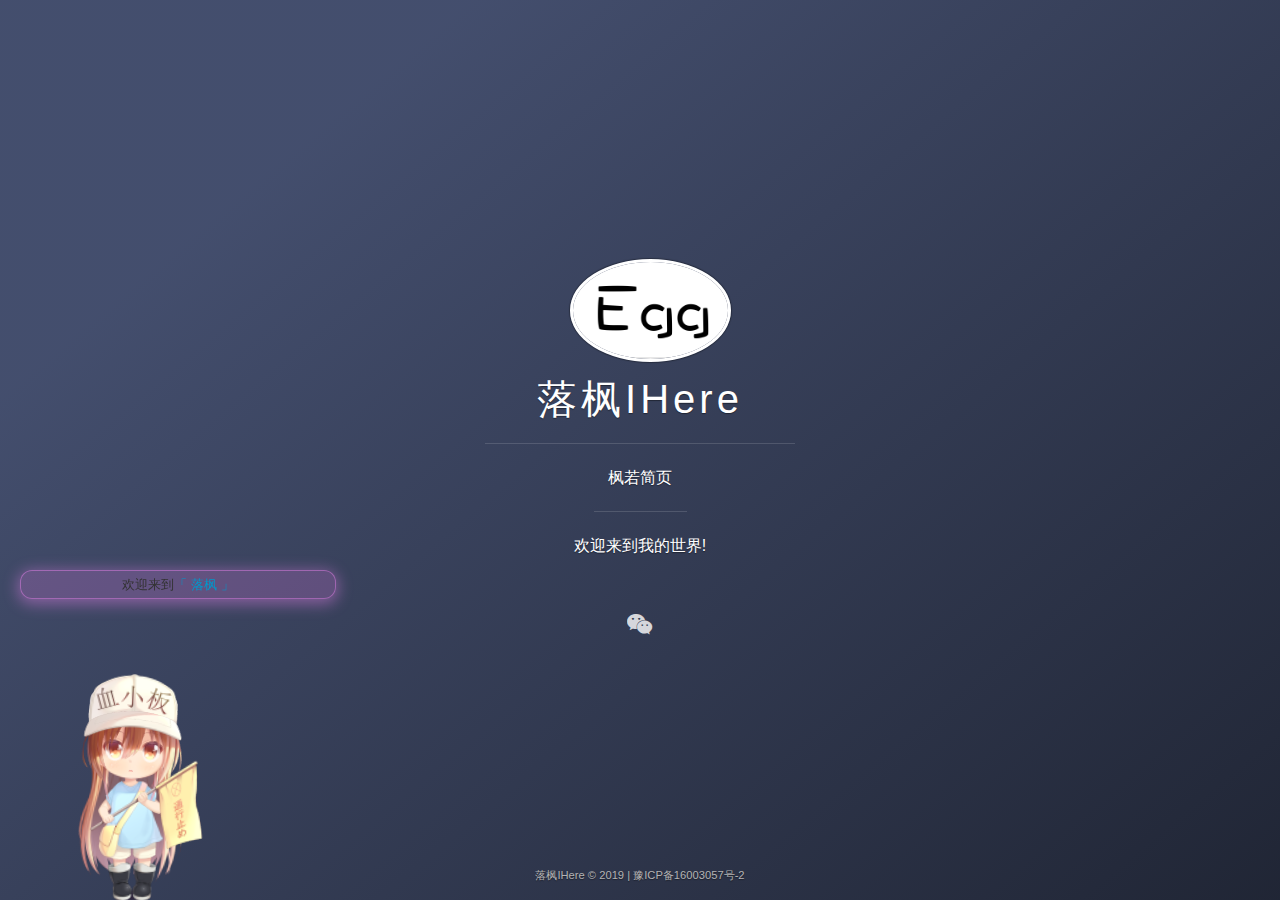
<file: index.html>
<html>
<head>
    <meta http-equiv="Content-Type" content="text/html; charset=UTF-8">
    <meta http-equiv="X-UA-Compatible" content="IE=edge,chrome=1">
    <meta name="viewport" content="width=device-width, initial-scale=1, maximum-scale=11" id="mixia_vpid">

    <title>落枫</title>
    <meta name=keywords content="落枫-枫若简页"/>
    <meta name=description content="清风城畔静古幽，闲鱼暮柳倒疏途。 ——枫若简页 "/>
    <link rel="icon" href="/favicon.ico">
    <link rel="stylesheet" href="/static/live2d/css/live2d.css"/>
    <link rel="stylesheet" href="/static/css/home/font-awesome.min.css">
    <link rel="stylesheet" href="/static/css/home/main.css">
    <script src="/static/js/home/clipboard.min.js"></script>
    <script>
        var _hmt = _hmt || [];
        (function () {
            var hm = document.createElement("script");
            hm.src = "https://hm.baidu.com/hm.js?a75d9926897bbcb714d89ff3f26912e4";
            var s = document.getElementsByTagName("script")[0];
            s.parentNode.insertBefore(hm, s);
        })();
    </script>
</head>
<body>

<span class="mobile btn-mobile-menu">
    <i class="fa fa-list btn-mobile-menu__icon"></i>
    <i class="fa fa-angle-up btn-mobile-close__icon hidden"></i>
</span>
<header class="panel-cover" style="background-image: url(https://api.ixiaowai.cn/api/api.php)">
    <div class="panel-main">
        <div class="panel-main__inner panel-inverted">
            <div class="panel-main__content">
                <a href="/page/egg/index.html" title="前往 Egg"><img
                        src="/static/image/egg.jpg" width="150"
                        alt="IHere logo" class="panel-cover__logo logo"></a>
                <h1 class="panel-cover__title panel-title" style="margin-top: 10px;"><a href="http://www.ihere.club"
                                                                                        title="link to homepage for IHere">落枫IHere</a>
                </h1>
                <script src="https://v1.hitokoto.cn/?encode=js&select=%23hitokoto" defer></script>
                <span class="panel-cover__subtitle panel-subtitle" id="hitokoto" style="line-height: 28px;"></span>
                <hr class="panel-cover__divider"/>
                <p class="panel-cover__description">枫若简页</p>
                <hr class="panel-cover__divider panel-cover__divider--secondary"/>
                <p class="panel-cover__description">欢迎来到我的世界!</p>
                <p class="footer">落枫IHere © 2019 |
                    <a style="TEXT-DECORATION: none" href="#" rel="nofollow"
                       target="_blank"><font color="#b3b3b3">豫ICP备16003057号-2</font></a>
                </p>
                <div>
                    <nav class="cover-navigation navigation--social">
                        <ul class="navigation">
                            <!-- Weixin -->
                            <li class="navigation__item">
                                <a data-v="" href="#" title="扫一扫加我微信" class="wechat">
                                    <div data-v="" class="qrCode">
                                        <img data-v="" src="/static/image/home/wechat.jpg" width="92"/>
                                        <div data-v="" class="triangle-down">扫一扫</div>
                                    </div>
                                    <i class="social fa fa-weixin"></i>
                                </a>
                            </li>
                        </ul>
                    </nav>
                </div>
            </div>
        </div>
    </div>
    <div class="panel-cover--overlay cover-slate"></div>
    <div id="landlord">
        <div class="message" style="opacity:0"></div>
        <canvas id="live2d" width="280" height="250" class="live2d"></canvas>
        <div class="hide-button">隐藏</div>
        <div class="message-button">一言堂</div>
    </div>
</header>
<script type="text/javascript" src="/static/js/jquery-1.11.3.min.js"></script>
<script type="text/javascript" src="/static/js/home/main.js"></script>
<script type="text/javascript" src="https://s9.cnzz.com/z_stat.php?id=1277942337&web_id=1277942337"></script>
<script>
    $("a[title=站长统计]").hide();
</script>
<script type="text/javascript">
    var message_Path = '/static/live2d/'
    var home_Path = 'https://toy.ihere.club'  //此处修改为你的域名，必须带斜杠
</script>
<script type="text/javascript" src="/static/live2d/js/live2d.js"></script>
<script type="text/javascript" src="/static/live2d/js/message.js"></script>
<script type="text/javascript">
    //loadlive2d("live2d", "/static/live2d/model/tia/model.json");
    // loadlive2d("live2d", "/static/live2d/model/pio/model.json");
    loadlive2d("live2d", "/static/live2d/model/kesshouban/model.json");
    //loadlive2d("live2d", "/static/live2d/model/Violet/model.json");
    //loadlive2d("live2d", "/static/live2d/model/xiaomai/model.json");
</script>
</body>
</html>
</file>
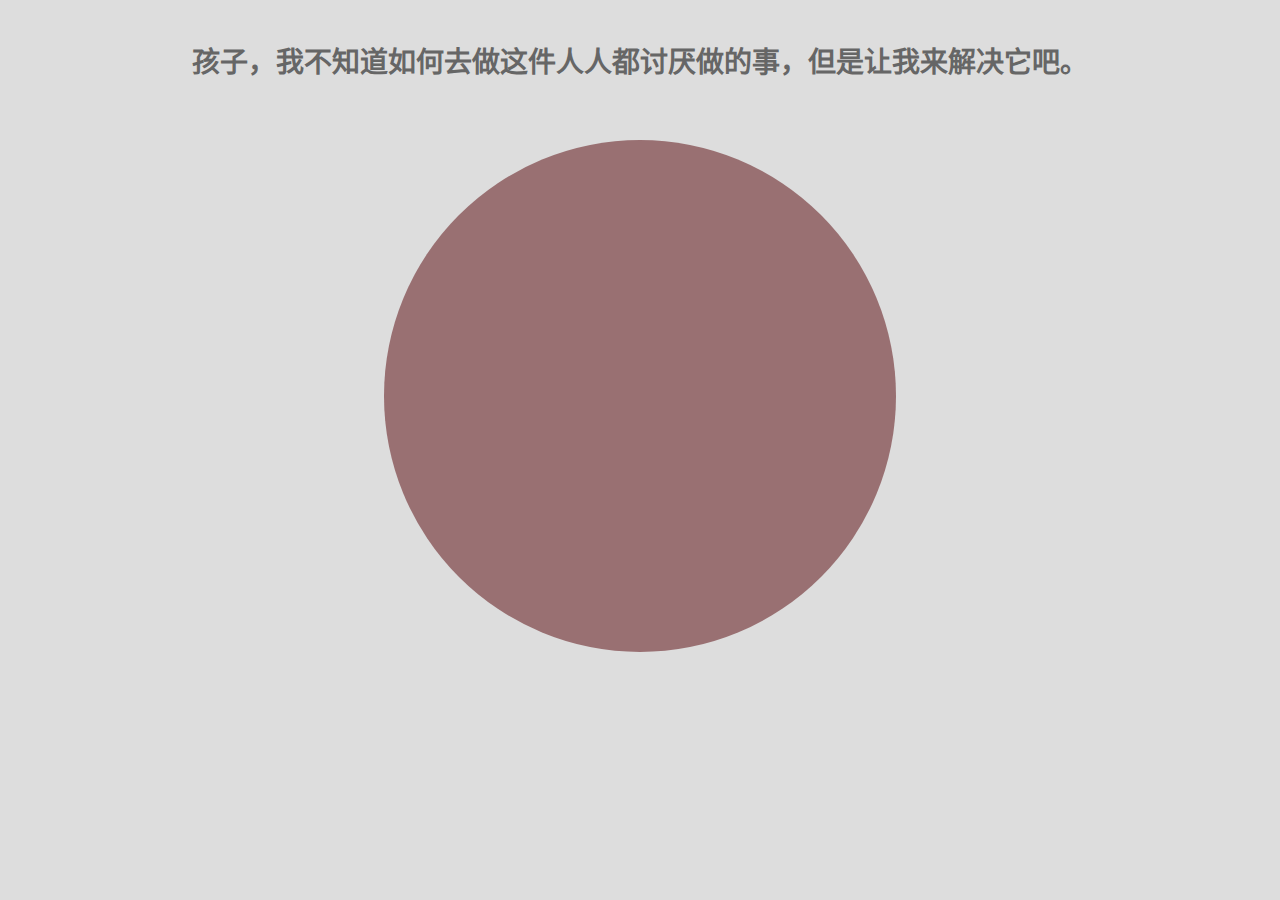
<file: page/egg/index.html>
<!Doctype html>
<html lang="zh-CN">
<head>
    <meta charset="utf-8">
  	<meta name="viewport" content="width=device-width">
  	<meta name="viewport" content="width=device-width, initial-scale=0.5, minimum-scale=0.5, maximum-scale=0.5, user-scalable=no">
    <meta name="format-detection" content="telephone=no">
    <meta http-equiv="X-UA-Compatible" content="IE=edge">
    <title>Fun-Spring</title>
    <meta name="theme-color" content="#007b8b">
    <meta name="mobile-web-app-capable" content=yes>
    <link rel=stylesheet href="/static/css/egg/blog.css?v=8d68c">
	<style>
     html,body{
       overflow:hidden;
       height:100%;
      }
	#__CONTAINER_FOR_FUN {
			display: table;
            list-style-type: none;
            margin-left: auto;
            margin-right: auto;
	}
	</style>
   <script>
    var _hmt = _hmt || [];
    (function() {
      var hm = document.createElement("script");
      hm.src = "https://hm.baidu.com/hm.js?a75d9926897bbcb714d89ff3f26912e4";
      var s = document.getElementsByTagName("script")[0]; 
      s.parentNode.insertBefore(hm, s);
    })();
    </script>
</head>
<body style="text-align:center">
<h1 style="margin-top:40px">孩子，我不知道如何去做这件人人都讨厌做的事，但是让我来解决它吧。</h1>
<em style="margin-top:20px;color:#ddd">还剩24小时</em>
<p id="__CONTAINER_FOR_FUN" style="margin-top:40px" ></p>
<script src="/static/js/egg/qwrap.js"></script>
<script src="/static/js/egg/fun.js"></script>
<script type="text/javascript" src="/static/js/jquery-1.11.3.min.js"></script>
<script type="text/javascript" src="https://s9.cnzz.com/z_stat.php?id=1277942337&web_id=1277942337"></script>
<script>
    $("a[title=站长统计]").hide();
</script>
</body>
</html>
</file>
<file: static/live2d/css/live2d.css>
#landlord {
    user-select: none;
    position: fixed;
    left: 30px;
    bottom: 0;
    width: 280px;
    height: 250px;
    z-index: 10000;
    font-size: 0;
    transition: all .3s ease-in-out;
}

#live2d {
    position: relative;
}

.message {
    opacity: 0;
    width: 300px;
    height: auto;
    margin: auto;
    padding: 7px;
    top: -80px;
    left: -10px;
    text-align: center;
    border: 1px solid rgba(255,137,255,.4);
    border-radius: 12px;
    background-color: rgba(255,137,255,.2);
    box-shadow: 0 3px 15px 2px rgba(255,137,255,.4);
    font-size: 13px;
    font-weight: 400;
    text-overflow: ellipsis;
    text-transform: uppercase;
    overflow: hidden;
    position: absolute;
    animation-delay: 5s;
    animation-duration: 50s;
    animation-iteration-count: infinite;
    animation-name: shake;
    animation-timing-function: ease-in-out;
}

.hide-button {
    position: absolute;
    top: 10px;
    right: 0;
    /* bottom: 30px; */
    display: none;
    overflow: hidden;
    /* padding: 4px; */
    width: 60px;
    height: 20px;
    border: 1px solid rgba(255,137,255,.4);
    border-radius: 12px;
    background: rgba(255,137,255,.2);
    box-shadow: 0 3px 15px 2px rgba(255,137,255,.4);
    text-align: center;
    font-size: 12px;
    cursor: pointer;
}

.hide-button:hover {
    border: 1px solid #f4a7b9;
    background: #f4f6f8;
}

.message-button {
    position: absolute;
    top: 40px;
    right: 0;
    /* bottom: 30px; */
    display: none;
    overflow: hidden;
    /* padding: 4px; */
    width: 60px;
    height: 20px;
    border: 1px solid rgba(255,137,255,.4);
    border-radius: 12px;
    background: rgba(255,137,255,.2);
    box-shadow: 0 3px 15px 2px rgba(255,137,255,.4);
    text-align: center;
    font-size: 12px;
    cursor: pointer;
}

.message-button:hover {
    border: 1px solid #f4a7b9;
    background: #f4f6f8;
}

@media (max-width: 860px) {
    #landlord {
        display: none;
    }
}

@keyframes shake {
    2% {
        transform: translate(0.5px, -1.5px) rotate(-0.5deg);
    }

    4% {
        transform: translate(0.5px, 1.5px) rotate(1.5deg);
    }

    6% {
        transform: translate(1.5px, 1.5px) rotate(1.5deg);
    }

    8% {
        transform: translate(2.5px, 1.5px) rotate(0.5deg);
    }

    10% {
        transform: translate(0.5px, 2.5px) rotate(0.5deg);
    }

    12% {
        transform: translate(1.5px, 1.5px) rotate(0.5deg);
    }

    14% {
        transform: translate(0.5px, 0.5px) rotate(0.5deg);
    }

    16% {
        transform: translate(-1.5px, -0.5px) rotate(1.5deg);
    }

    18% {
        transform: translate(0.5px, 0.5px) rotate(1.5deg);
    }

    20% {
        transform: translate(2.5px, 2.5px) rotate(1.5deg);
    }

    22% {
        transform: translate(0.5px, -1.5px) rotate(1.5deg);
    }

    24% {
        transform: translate(-1.5px, 1.5px) rotate(-0.5deg);
    }

    26% {
        transform: translate(1.5px, 0.5px) rotate(1.5deg);
    }

    28% {
        transform: translate(-0.5px, -0.5px) rotate(-0.5deg);
    }

    30% {
        transform: translate(1.5px, -0.5px) rotate(-0.5deg);
    }

    32% {
        transform: translate(2.5px, -1.5px) rotate(1.5deg);
    }

    34% {
        transform: translate(2.5px, 2.5px) rotate(-0.5deg);
    }

    36% {
        transform: translate(0.5px, -1.5px) rotate(0.5deg);
    }

    38% {
        transform: translate(2.5px, -0.5px) rotate(-0.5deg);
    }

    40% {
        transform: translate(-0.5px, 2.5px) rotate(0.5deg);
    }

    42% {
        transform: translate(-1.5px, 2.5px) rotate(0.5deg);
    }

    44% {
        transform: translate(-1.5px, 1.5px) rotate(0.5deg);
    }

    46% {
        transform: translate(1.5px, -0.5px) rotate(-0.5deg);
    }

    48% {
        transform: translate(2.5px, -0.5px) rotate(0.5deg);
    }

    50% {
        transform: translate(-1.5px, 1.5px) rotate(0.5deg);
    }

    52% {
        transform: translate(-0.5px, 1.5px) rotate(0.5deg);
    }

    54% {
        transform: translate(-1.5px, 1.5px) rotate(0.5deg);
    }

    56% {
        transform: translate(0.5px, 2.5px) rotate(1.5deg);
    }

    58% {
        transform: translate(2.5px, 2.5px) rotate(0.5deg);
    }

    60% {
        transform: translate(2.5px, -1.5px) rotate(1.5deg);
    }

    62% {
        transform: translate(-1.5px, 0.5px) rotate(1.5deg);
    }

    64% {
        transform: translate(-1.5px, 1.5px) rotate(1.5deg);
    }

    66% {
        transform: translate(0.5px, 2.5px) rotate(1.5deg);
    }

    68% {
        transform: translate(2.5px, -1.5px) rotate(1.5deg);
    }

    70% {
        transform: translate(2.5px, 2.5px) rotate(0.5deg);
    }

    72% {
        transform: translate(-0.5px, -1.5px) rotate(1.5deg);
    }

    74% {
        transform: translate(-1.5px, 2.5px) rotate(1.5deg);
    }

    76% {
        transform: translate(-1.5px, 2.5px) rotate(1.5deg);
    }

    78% {
        transform: translate(-1.5px, 2.5px) rotate(0.5deg);
    }

    80% {
        transform: translate(-1.5px, 0.5px) rotate(-0.5deg);
    }

    82% {
        transform: translate(-1.5px, 0.5px) rotate(-0.5deg);
    }

    84% {
        transform: translate(-0.5px, 0.5px) rotate(1.5deg);
    }

    86% {
        transform: translate(2.5px, 1.5px) rotate(0.5deg);
    }

    88% {
        transform: translate(-1.5px, 0.5px) rotate(1.5deg);
    }

    90% {
        transform: translate(-1.5px, -0.5px) rotate(-0.5deg);
    }

    92% {
        transform: translate(-1.5px, -1.5px) rotate(1.5deg);
    }

    94% {
        transform: translate(0.5px, 0.5px) rotate(-0.5deg);
    }

    96% {
        transform: translate(2.5px, -0.5px) rotate(-0.5deg);
    }

    98% {
        transform: translate(-1.5px, -1.5px) rotate(-0.5deg);
    }

    0%, 100% {
        transform: translate(0, 0) rotate(0);
    }
}
</file>
<file: static/css/egg/blog.css>
* {
    margin: 0;
    padding: 0
}

html, body {
    height: 100%
}

body {
    background: #ddd;
    color: #666;
    font-size: 14px;
    font-family: "-apple-system", "Open Sans", "HelveticaNeue-Light", "Helvetica Neue Light", "Helvetica Neue", Helvetica, Arial, sans-serif
}

::selection, ::-moz-selection, ::-webkit-selection {
    background-color: #2479CC;
    color: #eee
}
</file>
<file: static/css/home/main.css>
/**
 * Created by Noisky on 17/05/13.
 * Revised by Noisky on 18/01/14.
 */
@import url(animate.css);

html, body, div, span, applet, object, iframe, h1, h2, h3, h4, h5, h6, p, blockquote, pre, a, abbr, acronym, address, big, cite, code, del, dfn, em, img, ins, kbd, q, s, samp, small, strike, strong, sub, sup, tt, var, b, u, i, center, dl, dt, dd, ol, ul, li, fieldset, form, label, legend, table, caption, article, aside, canvas, details, embed, figure, figcaption, footer, header, hgroup, menu, nav, output, ruby, section, summary, time, mark, audio, video {
	margin: 0;
	padding: 0;
	border: 0;
	vertical-align: baseline;
	font: inherit;
	font-size: 100%;
}

tbody, tfoot, thead, tr, th, td {
	margin: 0;
	padding: 0;
	border: 0;
	font: inherit;
	font-size: 100%;
}

/* HTML5 display-role reset for older browsers */
article, aside, details, figcaption, figure, footer, header, hgroup, menu, nav, section {
	display: block;
}

body {
	line-height: 1;
}

ol, ul {
	list-style: none;
}

q:before, q:after {
	content: '';
	content: none;
}

body {
	width: 100%;
	*zoom: 1;
}

body:before, body:after {
	display: table;
	content: "";
}

body:after {
	clear: both;
}

html, body {
	height: 100%;
}

html {
	height: 100%;
	max-height: 100%;
}

body {
	color: #333333;
	font-size: 1em;
	font-family: "ff-tisa-web-pro-1", "ff-tisa-web-pro-2", "Lucida Grande", "Hiragino Sans GB", "Hiragino Sans GB W3", "Microsoft YaHei", "WenQuanYi Micro Hei", sans-serif;
	-webkit-font-smoothing: antialiased;
}

::selection {
	background: rgba(255, 255, 255, 0.3);
}

::-moz-selection {
	background: rgba(255, 255, 255, 0.3);
}

a {
	color: #DF9C81;
	text-decoration: none;
}

a:hover {
	color: #d06c44;
	-webkit-transition: .5s;
	-moz-transition: .5s;
	-o-transition: .5s;
	-ms-transition: .5s;
}

h1,
h2,
h3,
h4,
h5,
h5 {
	margin-top: 1.0em;
	margin-bottom: .5em;
	color: #333333;
	font-weight: lighter;
	font-family: "ff-tisa-web-pro-1", "ff-tisa-web-pro-2", "Lucida Grande", "Hiragino Sans GB", "Hiragino Sans GB W3", "Microsoft YaHei", "WenQuanYi Micro Hei", sans-serif;
	-webkit-font-smoothing: antialiased;
}

h1 {
	margin-top: 0;
	letter-spacing: .05em;
	font-size: 1.8em;
	line-height: 1.2em;
}

h2 {
	font-size: 1.6em;
}

h3 {
	font-size: 1.4em;
}

h4 {
	font-size: 1.2em;
}

h4 {
	font-size: 1.1em;
}

h5 {
	font-size: 1em;
}

p {
	margin-bottom: 1.3em;
	line-height: 1.7em;
}

em {
	font-style: italic;
}

ol, ul {
	margin: 0 0 .3em 1em;
}

ol li, ul li {
	margin: 0 0 .2em 0;
	line-height: 1.6em;
}

ol ol, ol ul, ul ol, ul ul {
	margin: .1em 0 .2em 2em;
}

ol {
	list-style-type: decimal;
}

ul {
	list-style-type: disc;
}

.date,
.time,
.author,
.tags {
	color: #c7c7c7;
	font-size: .8em;
}

.date a,
  .time a,
  .author a,
  .tags a {
	color: #666666;
}

.date a:hover,
    .time a:hover,
    .author a:hover,
    .tags a:hover {
	color: #d06c44;
}

.footer {
	position: absolute;
	bottom: 0;
	left: 0;
	width: 100%;
	color: #b3b3b3;
	font-size: .7em;
}

.logo {
	width: 25%;
	border: 3px solid #FFF;
	border-radius: 50%;
	box-shadow: 0 0 1px 1px rgba(0, 0, 0, 0.3);
	transition: all .5s;
}

.logo:hover {
	border: 3px solid #5ba4e5;
	transition: all .5s;
	-webkit-transform: rotate(360deg);
 /* Safari 鍜� Chrome */
	-moz-transform: rotate(360deg);
 	/* Firefox */
	-o-transform: rotate(350deg);
 	/* Opera */
	transform: rotate(360deg);
	-ms-transform: rotate(360deg);
 	/* IE 9 */
}

.Weibo_icon_logo {
	width: 20px;
	height: 20px;
	border-radius: 50%;
	background-position: -50px -25px;
	box-shadow: 0 0 4px rgba(0,0,0,0.3);
	vertical-align: -2px;
}

.Weibo_icon {
	display: inline-block;
	background-image: url(../homepage/img/V_icon.png);
	background-repeat: no-repeat;
}

.Weibo_icon_position {
	position: relative;
	top: -12px;
	right: 42px;
}

hr {
	border: none;
}

.hidden {
	display: none !important;
}

.panel {
	display: table;
	width: 100%;
	height: 100%;
}

.panel-title {
	margin: 0 0 15px 0;
	color: #FFF;
	letter-spacing: 4px;
	font-size: 2.5em;
}

.panel-subtitle {
	color: #CCCCCC;
	letter-spacing: 3px;
	font-weight: lighter;
	font-size: 1.2em;
	font-family: "ff-tisa-web-pro-1", "ff-tisa-web-pro-2", "Lucida Grande", "Hiragino Sans GB", "Hiragino Sans GB W3", "Microsoft YaHei", "WenQuanYi Micro Hei", sans-serif;
	-webkit-font-smoothing: antialiased;
}

.panel-cover {
	position: fixed;
	z-index: 900;
	display: block;
	width: 100%;
	height: 100%;
	max-width: none;
	background: url(../images/background-cover.jpg) top left no-repeat #666666;
	background-size: cover;
}

.panel-cover--collapsed {
	width: 30%;
	max-width: 700px;
}

.panel-cover--overlay {
	position: absolute;
	top: 0;
	right: 0;
	bottom: 0;
	left: 0;
	z-index: 0;
	display: block;
	background-color: rgba(68, 68, 68, 0.6);
	background-image: -webkit-linear-gradient(-410deg, rgba(68, 68, 68, 0.6) 20%, rgba(0, 0, 0, 0.9));
	background-image: linear-gradient(140deg,rgba(68, 68, 68, 0.6) 20%, rgba(0, 0, 0, 0.9));
}

.panel-cover__logo {
	margin: 0px 0px 0px 20px;
	margin-bottom: .2em;
}

.panel-cover__description {
	margin: 0 30px;
	font-weight: 400;
}

.panel-cover__divider {
	margin: 20px auto;
	width: 50%;
	border-top: 1px solid rgba(255, 255, 255, 0.14);
}

.panel-cover__divider--secondary {
	width: 15%;
}

.panel-main {
	display: table;
	width: 100%;
	height: 100%;
}

.panel-main__inner {
	position: relative;
	z-index: 800;
	display: table-cell;
	padding: 0 60px;
	vertical-align: middle;
}

.panel-main__content {
	margin: 0 auto;
	max-width: 620px;
}

.panel-main__content--fixed {
	width: 480px;
	-webkit-transition: width 1s;
  /* Safari */
	transition: width 1s;
}

.panel-inverted {
	color: #FFF;
	text-align: center;
	text-shadow: 0 1px 1px rgba(0, 0, 0, 0.4);
	font-weight: 100;
}

.panel-inverted a {
	color: #FFF;
}

.cover-navigation {
	margin-top: 42px;
}

.cover-navigation--social {
	margin-left: 30px;
}

.cover-blue {
	background-color: rgba(37, 104, 163, 0.6);
	background-image: -webkit-linear-gradient(-410deg, rgba(37, 104, 163, 0.6) 20%, rgba(18, 51, 80, 0.8));
	background-image: linear-gradient(140deg,rgba(37, 104, 163, 0.6) 20%, rgba(18, 51, 80, 0.8));
}

.cover-green {
	background-color: rgba(21, 111, 120, 0.6);
	background-image: -webkit-linear-gradient(-410deg, rgba(21, 111, 120, 0.6) 20%, rgba(6, 31, 33, 0.8));
	background-image: linear-gradient(140deg,rgba(21, 111, 120, 0.6) 20%, rgba(6, 31, 33, 0.8));
}

.cover-purple {
	background-color: rgba(73, 50, 82, 0.6);
	background-image: -webkit-linear-gradient(-410deg, rgba(73, 50, 82, 0.6) 20%, rgba(17, 11, 19, 0.8));
	background-image: linear-gradient(140deg,rgba(73, 50, 82, 0.6) 20%, rgba(17, 11, 19, 0.8));
}

.cover-red {
	background-color: rgba(119, 31, 18, 0.6);
	background-image: -webkit-linear-gradient(-410deg, rgba(119, 31, 18, 0.6) 20%, rgba(30, 8, 5, 0.8));
	background-image: linear-gradient(140deg,rgba(119, 31, 18, 0.6) 20%, rgba(30, 8, 5, 0.8));
}

.cover-orange {
	background-color: rgba(174, 80, 4, 0.6);
	background-image: -webkit-linear-gradient(-410deg, rgba(174, 80, 4, 0.6) 20%, rgba(74, 34, 2, 0.8));
	background-image: linear-gradient(140deg,rgba(174, 80, 4, 0.6) 20%, rgba(74, 34, 2, 0.8));
}

.cover-slate {
	background-color: rgba(60, 91, 147, 0.6);
	background-image: -webkit-linear-gradient(-410deg, rgba(61, 66, 96, 0.6) 20%, rgba(21, 23, 34, 0.8));
	background-image: linear-gradient(140deg,rgba(61, 66, 96, 0.6) 20%, rgba(21, 23, 34, 0.8));
}

.cover-disabled {
	background: none;
}

.btn, .navigation__item a {
	padding: 10px 20px;
	border: 1px solid #DF9C81;
	border-radius: 20px;
	color: #DF9C81;
	text-shadow: none;
	letter-spacing: 1px;
	font-weight: bold;
	font-size: .9em;
	-webkit-font-smoothing: antialiased;
}

.btn:hover, .navigation__item a:hover {
	border-color: #d06c44;
	color: #d06c44;
}

.btn-border-small {
	margin-left: 10px;
	padding: 6px 8px;
	border: 1px solid #DF9C81;
	border-radius: 20px;
	font-size: .8em;
}

.btn-contribute {
	padding: 6px 8px;
	border: 1px solid #DF9C81;
	border-radius: 8px;
	background-color: #DF9C81;
	color: white;
	font-weight: bold;
	font-size: 1.1em;
}

.btn-secondary {
	border-color: #5BA4E5;
	color: #5BA4E5;
}

.btn-secondary:hover {
	border-color: #217fd2;
	color: #217fd2;
}

.btn-tertiary {
	border-color: #999999;
	color: #999999;
}

.btn-tertiary:hover {
	border-color: #737373;
	color: #737373;
}

.btn-large {
	padding: 10px 24px;
	font-size: 1.1em;
}

.btn-small {
	padding: 8px 12px;
	font-size: .7em;
}

.btn-mobile-menu {
	position: fixed;
	top: 0;
	right: 0;
	left: 0;
	z-index: 9999;
	display: none;
	width: 100%;
	height: 35px;
	border-bottom: 1px solid rgba(255, 255, 255, 0.1);
	background: rgba(51, 51, 51, 0.98);
	text-align: center;
}

.btn-mobile-menu__icon,
.btn-mobile-close__icon {
	position: relative;
	top: 10px;
	color: #FFF;
}

nav {
	position: relative;
	display: inline-block;
}

.navigation {
	position: relative;
	float: left;
	display: inline-block;
	margin: 0;
	list-style-type: none;
}

.navigation__item {
	display: inline-block;
	margin: 5px 1px 0 0;
	line-height: 1em;
}

.navigation__item a {
	position: relative;
	display: block;
	border-color: #FFF;
	color: #FFF;
	opacity: .8;
}

.navigation__item a:hover {
	border-color: rgba(255, 255, 255, 0.3);
	background: rgba(255, 255, 255, 0.3);
	color: #FFF;
	opacity: 1;
	transition: all .3s;
}

.navigation--social a {
	padding: 6px 8px 6px 9px;
	border: 0px;
}

.navigation--social a .label {
	display: none;
}

.navigation--social a .icon {
	display: block;
	font-size: 1.7em;
}

i {
	font-weight: normal;
	font-style: normal;
	font-size: 18px;
	font-family: 'entypo';
}

.social {
	font-size: 22px;
}

.icon-social {
	position: relative;
	display: block;
	font-size: 22px;
	font-family: 'entypo-social';
}

*:focus {
	outline: none;
}

.wechat[data-v] {
	position: relative;
}

.qrCode[data-v] {
	position: absolute;
	bottom: 42px;
	left: -25px;
	display: none;
	width: 92px;
	height: 92px;
	background-color: #fff;
	text-align: center;
}

.wechat .qrCode .triangle-down[data-v] {
	position: absolute;
	bottom: -8px;
	left: 50%;
	margin-left: -6px;
	width: 0;
	height: 0;
	border-top: 10px solid #fff;
	border-right: 6px solid transparent;
	border-left: 6px solid transparent;
}

.wechat:hover .qrCode[data-v] {
	display: inline;
}

@media all and (max-width: 1100px) {
	.panel-title {
		font-size: 2em;
	}

	.panel-subtitle {
		font-size: 1em;
	}

	.panel-cover__description {
		margin: 0 10px;
		font-size: .9em;
	}

	.navigation--social {
		margin-top: 5px;
		margin-left: 0;
	}
}

@media all and (max-width: 960px) {
	.btn-mobile-menu {
		display: block;
	}

	.qrCode[data-v] {
		Margin: 0px 41%;
	}

	.panel-main {
		position: relative;
		display: table;
	}

	.panel-cover--collapsed {
		width: 100%;
		max-width: none;
	}

	.panel-main__inner {
		display: table-cell;
		padding: 60px 10%;
	}

	.panel-cover__description {
		display: block;
		margin: 0 auto;
		max-width: 600px;
	}

	.panel-cover {
		width: 100%;
		height: 100%;
		background-position: center center;
	}

	.panel-cover.panel-cover--collapsed {
		position: relative;
		display: block;
		padding: 0;
		height: auto;
		background-position: center center;
	}

	.panel-cover.panel-cover--collapsed .panel-main__inner {
		display: block;
		padding: 70px 0 30px 0;
	}

	.panel-cover.panel-cover--collapsed .panel-cover__logo {
		width: 60px;
		border-width: 2px;
	}

	.panel-cover.panel-cover--collapsed .panel-cover__description {
		display: none;
	}

	.panel-cover.panel-cover--collapsed .panel-cover__divider {
		display: none;
		margin: 1em auto;
	}

	.navigation-wrapper {
		position: fixed;
		top: 0;
		right: 0;
		left: 0;
		display: none;
		padding: 20px 0;
		width: 100%;
		border-bottom: 1px solid rgba(255, 255, 255, 0.15);
		background: rgba(51, 51, 51, 0.98);
	}

	.navigation-wrapper.visible {
		display: block;
	}

	.cover-navigation {
		position: relative;
		float: left;
		clear: left;
		display: block;
		width: 100%;
	}

	.cover-navigation .navigation {
		display: block;
		width: 100%;
	}

	.cover-navigation .navigation li {
		margin-bottom: .4em;
		width: 80%;
	}

	.cover-navigation.navigation--social {
		padding-top: 5px;
	}

	.cover-navigation.navigation--social .navigation li {
		display: inline-block;
		width: 25.8%;
	}

	.content-wrapper {
		margin: 0 auto;
		width: 80%;
		max-width: none;
	}

	.content-wrapper__inner {
		margin-right: 0;
		margin-left: 0;
	}

	.navigation__item {
		margin: 0 0 .4em 0;
		width: 100%;
	}
}

@media all and (max-width: 767px) {
	.panel-cover__logo {
		width: 100px;
	}

	.Weibo_icon_position {
		top: -6px;
		right: 35px;
	}

	.qrCode[data-v] {
		Margin: 0px 38%;
	}
}

@media all and (max-width: 480px) {
	.qrCode[data-v] {
		Margin: 0px 30%;
	}
}

@media all and (max-width: 340px) {
	.panel-main__inner {
		padding: 0 5%;
	}

	.panel-title {
		margin-bottom: .1em;
		font-size: 1.5em;
	}

	.panel-subtitle {
		font-size: .9em;
	}

	.btn, .navigation__item a {
		margin-bottom: .4em;
	}
}
</file>
